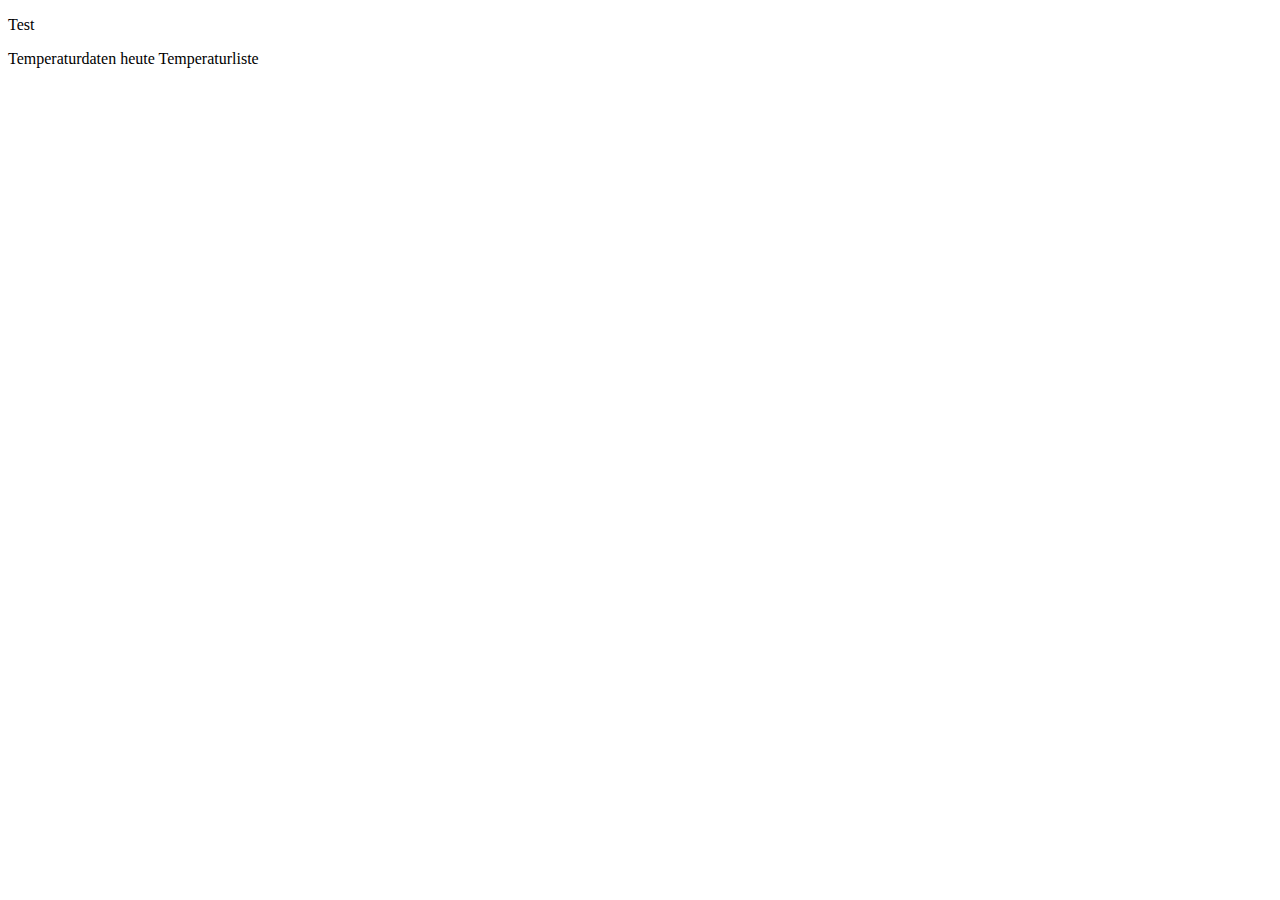
<file: src/main/resources/templates/index.html>
<!DOCTYPE html>
<html lang="en">
<head>
    <meta charset="UTF-8">
    <title>MainSide</title>
</head>
<body>
<p>Test</p>
<a th:href="@{/averageTemperature}">Temperaturdaten heute</a>
<a th:href="@{/readTemperature}">Temperaturliste</a>
</body>
</html>
</file>
